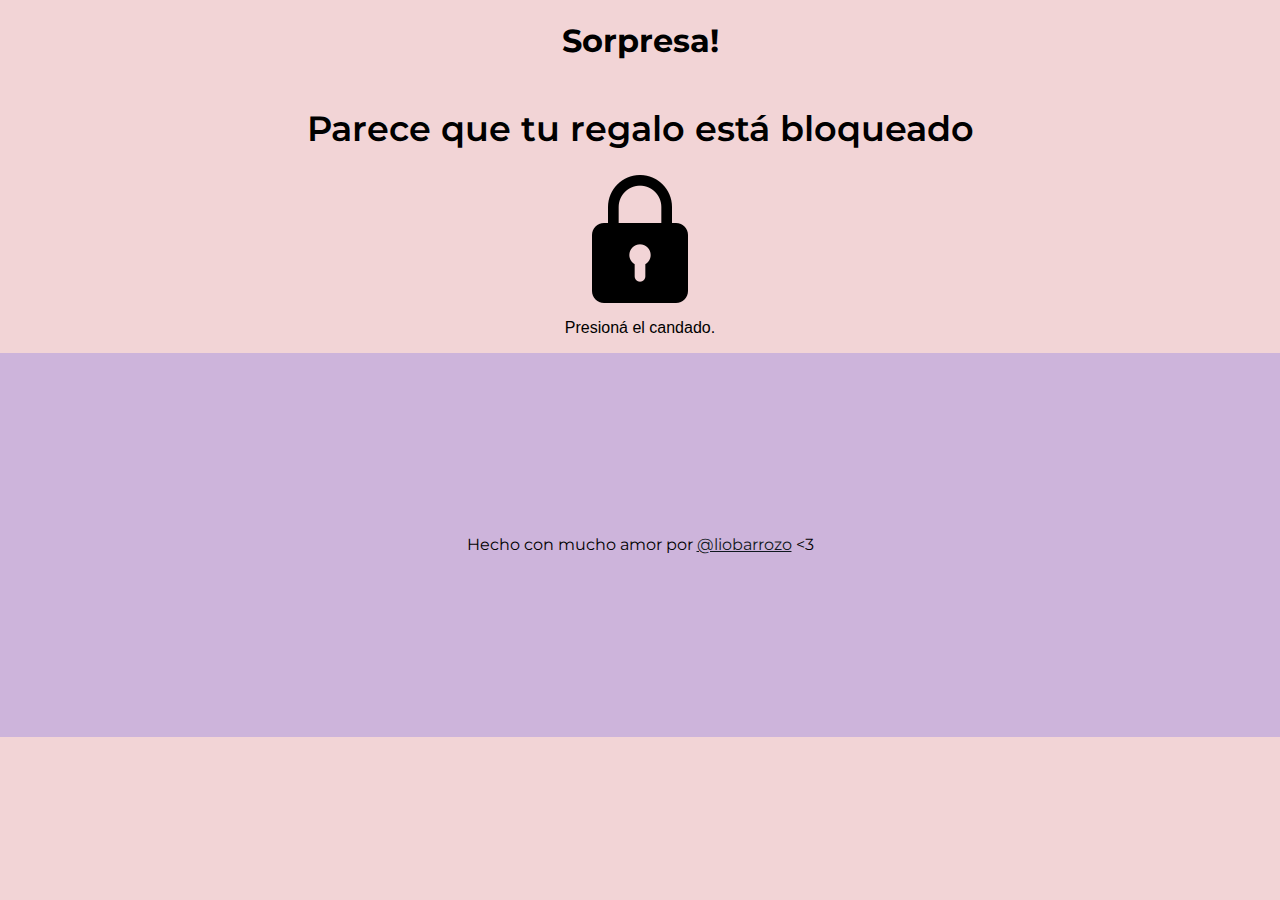
<file: gift.html>
<!DOCTYPE html>
<html lang="en">
  <head>
    <meta charset="UTF-8" />
    <meta name="viewport" content="width=device-width, initial-scale=1.0" />
    <title>Regalito</title>
    <link rel="preconnect" href="https://fonts.googleapis.com" />
    <link rel="preconnect" href="https://fonts.gstatic.com" crossorigin />
    <link
      href="https://fonts.googleapis.com/css2?family=Montserrat:ital,wght@0,100..900;1,100..900&display=swap"
      rel="stylesheet"
    />
    <link rel="icon" href="./src/gift.ico" type="image/x-icon" />
    <link rel="stylesheet" href="./index.css" />
    <script async src="./popUp.js"></script>
  </head>
  <body>
    <h1>Sorpresa!</h1>
    <section id="presentation">
      <h2>Parece que tu regalo está bloqueado</h2>
      <img
        src="./src/candado.png"
        id="candado"
        onclick="mostrarPopup()"
        alt=""
      />
      <p id="candado-desc">Presioná el candado.</p>
    </section>
    <form id="formulario-gift">
      <label for="pregunta1"
        >Pregunta 1: ¿En que película nos dimos nuestro primer beso?</label
      >
      <input type="text" id="pregunta1" required />

      <label for="">Pregunta 2: ¿Cual es mi color favorito?</label>
      <input type="text" id="pregunta2" required />

      <button type="button" onclick="verificarRespuestas()">Enviar</button>
    </form>

    <div id="contenido-revelado">
      <h2>Regalo desbloqueado!</h2>
      <img src="./src/flores-amarillas.png" id="flores-amarillas" />
      <audio id="flores-amarillas.mp3" src="./src/flores-amarillas.mp3"></audio>
      <a href="./src/regaloFloresAmarillas.png" download="tAmoLari">
        <button>Descargar Imagen</button>
      </a>
    </div>
    <script src="./verification.js" defer></script>
  </body>
  <footer>
    <p id="text-footer">
      Hecho con mucho amor por
      <a id="instagram" href="https://www.instagram.com/liobarrozo/"
        >@liobarrozo</a
      >
      <3
    </p>
  </footer>
</html>
</file>
<file: index.css>
header {
  background-color: #cdb4db;
  width: 100vw;
  display: flex;
  height: 120px;
  align-items: center;
  justify-content: center;
}
body {
  background-color: #f2d4d6;
  font-family: "Roboto", sans-serif;
  margin: 0;
  padding: 0;
  display: flex;
  flex-direction: column;
  align-items: center;
}

.div-h1 {
  width: 70%;
}

h1 {
  font-size: 2em;
  font-weight: 700;
  font-family: "Montserrat", serif;
  text-align: center;
  color: black;
}

.div-heart {
  width: 30%;
  display: flex;
  justify-content: center;
}
#heart {
  width: 90px;
  height: 90px;
}

/*Globos*/
/* Contenedor de globos */
#globos {
  position: relative;
  width: 100%;
  height: 100%;
  overflow: hidden;
  pointer-events: none;
}

/* Estilo de los globos */
.globo {
  position: absolute;
  bottom: -100px;
  width: 50px;
  height: 80px;
  background-color: red;
  border-radius: 50%;
  box-shadow: 0px 10px 20px rgba(0, 0, 0, 0.2);
  animation: subir 5s ease-in infinite;
}

/* Animación para que los globos suban */
@keyframes subir {
  0% {
    transform: translateY(0);
    opacity: 1;
  }
  100% {
    transform: translateY(-100vh);
    opacity: 0;
  }
}
/*Contador*/

#section-contador {
  height: 85vh;
}

h2 {
  font-family: "Montserrat", serif;
  font-weight: 600;
  font-size: 2.2em;
  text-align: center;
  margin: 25px;
}
.contador {
  display: flex;
  flex-direction: column;
  align-items: center;
  justify-content: center;
}
.clock-label {
  display: flex;
  flex-direction: row;
  gap: 10px;
  width: 100vw;
  justify-content: space-evenly;
}

.label {
  font-size: 1.1em;
  color: #333;
}
.flip-clock {
  display: flex;
  gap: 10px;
}

.digit {
  width: 75px;
  height: 100px;
  background: #333; /* Fondo negro */
  color: #fff; /* Color del texto */
  margin: 0 5px;
  text-align: center;
  font-size: 3em;
  line-height: 100px;
  perspective: 1000px; /* Para el efecto 3D */
  position: relative; /* Para el posicionamiento del contenido */
}

.digit::after {
  content: "";
  position: absolute;
  top: 50%; /* Centrado verticalmente */
  left: 0;
  width: 100%; /* Ancho completo */
  height: 2px; /* Altura de la línea */
  background: #000; /* Color de la línea */
  transform: translateY(-50%); /* Ajustamos para centrar la línea */
}
.digit.flip {
  animation: flip 0.6s forwards;
}

@keyframes flip {
  0% {
    transform: rotateX(0);
  }
  50% {
    transform: rotateX(180deg);
    color: #333; /* Cambiamos el color del texto al color del fondo */
  }
  100% {
    transform: rotateX(0);
    color: #fff; /* Volvemos al color original al final */
  }
}

.post__counter {
  padding: 25px;
  display: flex;
  flex-direction: column;
  align-items: center;
  justify-content: center;
}
#text__post-counter {
  width: 70%;
  text-align: center;
}

#gif-heart {
  width: 250px;
  height: 250px;
}

/*REGALO*/
.gift {
  height: 80vh;
  background-color: #cdb4db;
  display: flex;
  align-items: center;
  justify-content: center;
  flex-direction: column;
}

#gift-cat {
  height: 45%;
}

#gift-button {
  margin-top: 40px;
  background-color: pink;
  font-family: "Montserrat", serif;
  border: none;
  width: 35%;
  height: 8%;
  font-size: 18px;
}
/*REPRODUCTOR*/
.reproductor {
  background-color: #ffafcc;
  width: 100%;
  padding: 25px;
  display: flex;
  flex-direction: column;
  align-items: center;
  justify-content: center;
}

h3 {
  font-family: "Montserrat", serif;
  font-size: 1.8em;
  font-weight: 600;
}
.album-image {
  width: 60vw;
  height: auto;
  margin: 25px;
}

#toggleMusica {
  font-size: 18px;
  width: 105px;
  height: 40px;
  background-color: yellow;
  border: orange 3px solid;
}

footer {
  width: 100%;
  height: 30vw;
  background-color: #cdb4db;
  display: flex;
  justify-content: center;
  align-items: center;
}

#text-footer {
  font-family: "Montserrat", serif;
  font-size: 1em;

  text-align: center;
  color: black;
}

#instagram {
  color: #101820;
}

/*gift-html*/
#presentation {
  flex-direction: column;
  display: flex;
  align-items: center;
  justify-content: center;
}

#candado-desc {
  text-align: center;
}

#formulario-gift {
  display: flex;
  align-items: center;
  justify-content: center;
  flex-direction: column;
  gap: 10px;
  border-radius: 8px;
  background-color: white;
  text-align: center;
  display: none;
}

#contenido-revelado {
  display: none;
  flex-direction: column;
  align-items: center;
  justify-content: center;
}

#flores-amarillas {
  height: 50vh;
}
</file>
